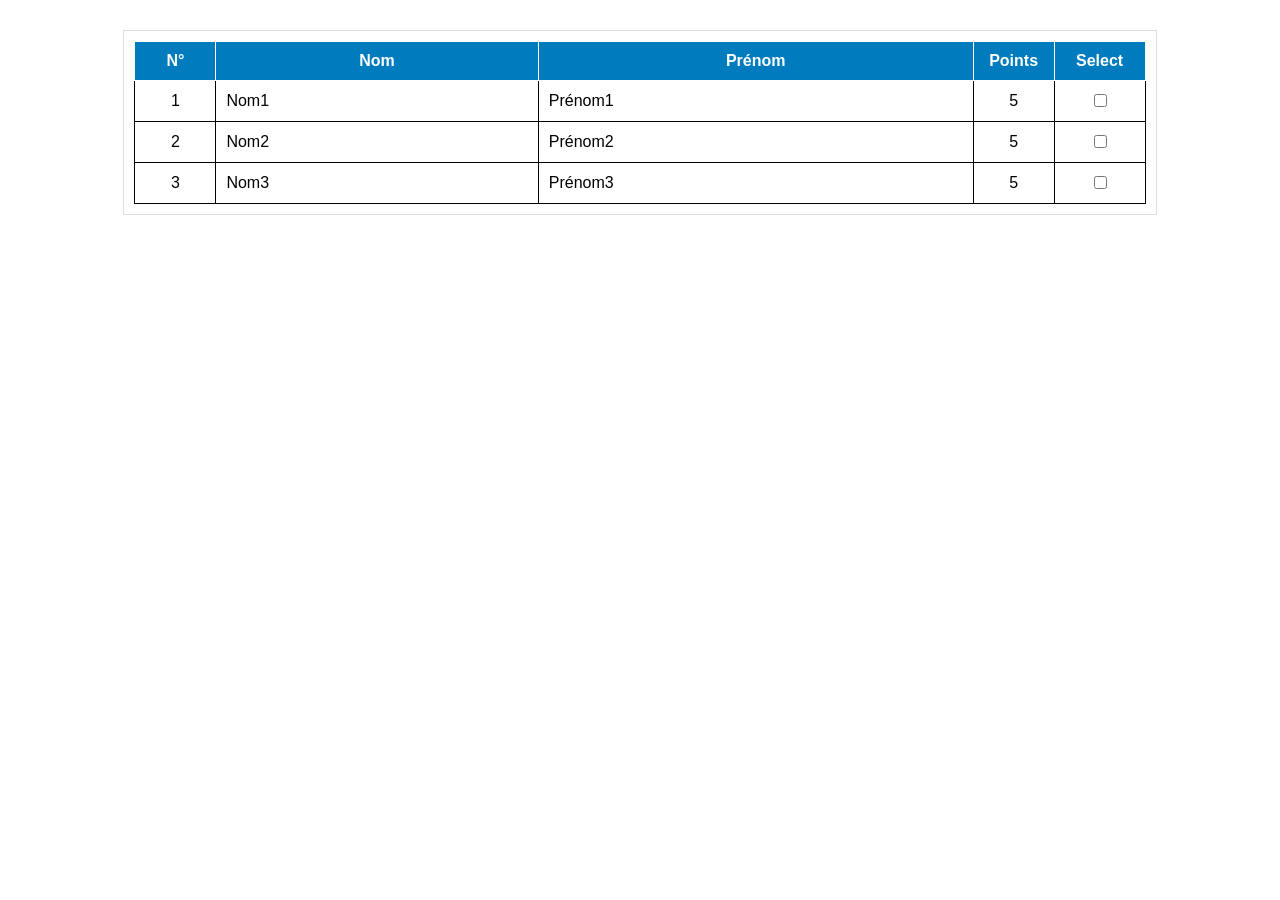
<file: etape1/index.html>
<!DOCTYPE html>
<html lang="fr">
<head>
    <meta charset="UTF-8">
    <title>CRUD-Persons - Etape 1</title>
    <link rel="stylesheet" href="style.css">
</head>
<body>
   
    <div id="table_container">
        <table>
            <tr>
                <th>N°</th><th>Nom</th><th>Prénom</th><th>Points</th><th>Select</th>
            </tr>
            <tr>
                <td class="col_number">1</td>
                <td class="col_text">Nom1</td>
                <td class="col_text">Prénom1</td>
                <td class="col_number">5</td>
                <td class="col_chkbox"><input type="checkbox"/></td>
            </tr>
            <tr>
                <td class="col_number">2</td>
                <td class="col_text">Nom2</td>
                <td class="col_text">Prénom2</td>
                <td class="col_number">5</td>
                <td class="col_chkbox"><input type="checkbox"/></td>
            </tr>
            <tr>
                <td class="col_number">3</td>
                <td class="col_text">Nom3</td>
                <td class="col_text">Prénom3</td>
                <td class="col_number">5</td>
                <td class="col_chkbox"><input type="checkbox"/></td>
            </tr>
        </table>
    </div>
</body>
</html>
</file>
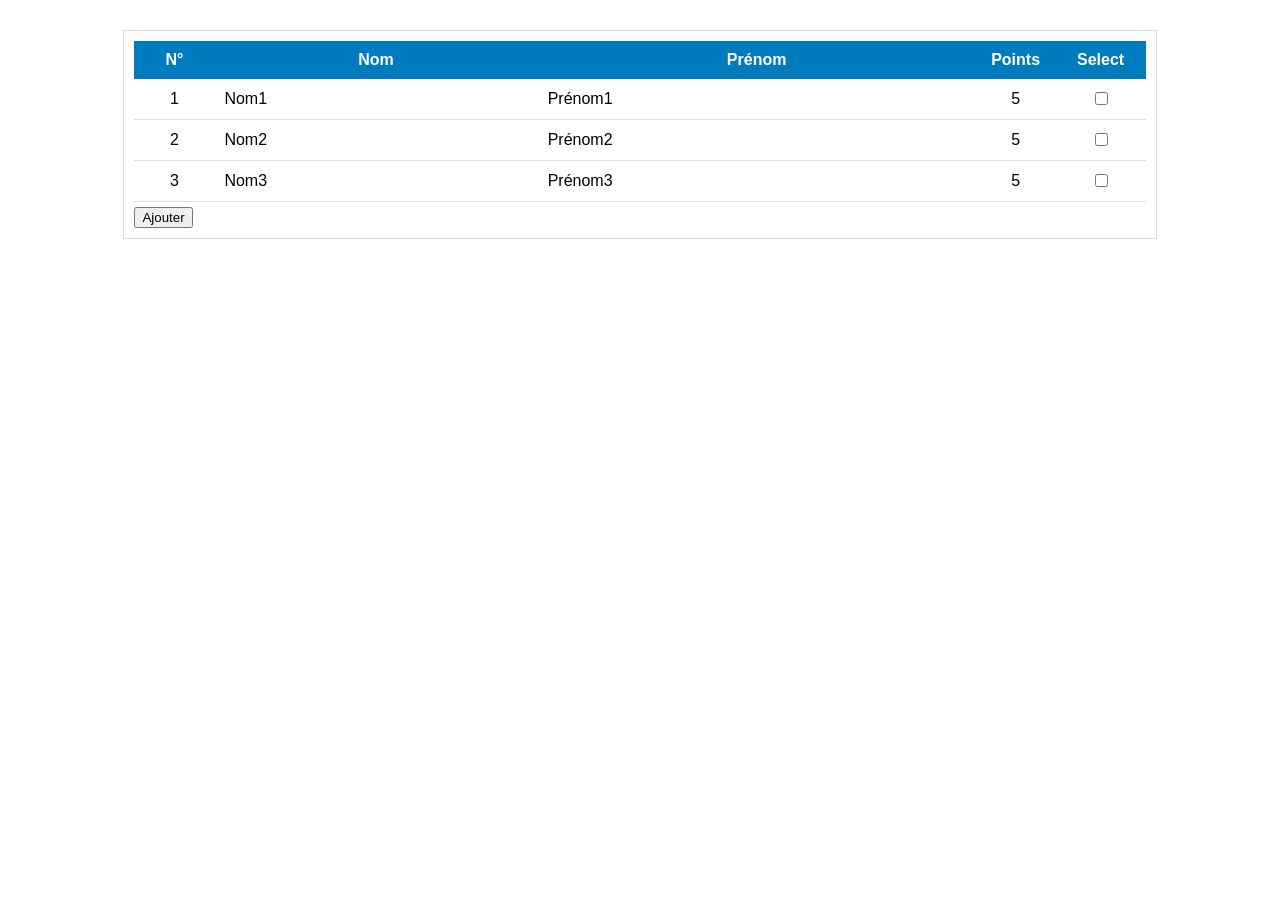
<file: etape2/index.html>
<!DOCTYPE html>
<html lang="fr">
<head>
    <meta charset="UTF-8">
    <title>CRUD-Persons - Etape 2</title>
    <link rel="stylesheet" href="style.css">
    <script src="script.js" defer></script>
     <!-- Fichier JS externe (cours slide 24 : Méthode 3 = fichier JS) ; "defer" = exécution après chargement du DOM (cours slide 27) -->
</head>
<body>
  <!-- Conteneur : tableau centré + police Calibri en premier choix (TP slide 10) -->
    <div id="table_container">
        <table>
            <tr>
                <th>N°</th><th>Nom</th><th>Prénom</th><th>Points</th><th>Select</th>
            </tr>
            <tr>
                <td class="col_number">1</td>
                <td class="col_text">Nom1</td>
                <td class="col_text">Prénom1</td>
                <td class="col_number">5</td>
                <td class="col_chkbox"><input type="checkbox"/></td>
            </tr>
            <tr>
                <td class="col_number">2</td>
                <td class="col_text">Nom2</td>
                <td class="col_text">Prénom2</td>
                <td class="col_number">5</td>
                <td class="col_chkbox"><input type="checkbox"/></td>
            </tr>
            <tr>
                <td class="col_number">3</td>
                <td class="col_text">Nom3</td>
                <td class="col_text">Prénom3</td>
                <td class="col_number">5</td>
                <td class="col_chkbox"><input type="checkbox"/></td>
            </tr>
        </table>
        <button onclick="doInsertRowTable(99, 'nom', 'prenom', 10)">Ajouter</button>
    </div>
</body>
</html>
</file>
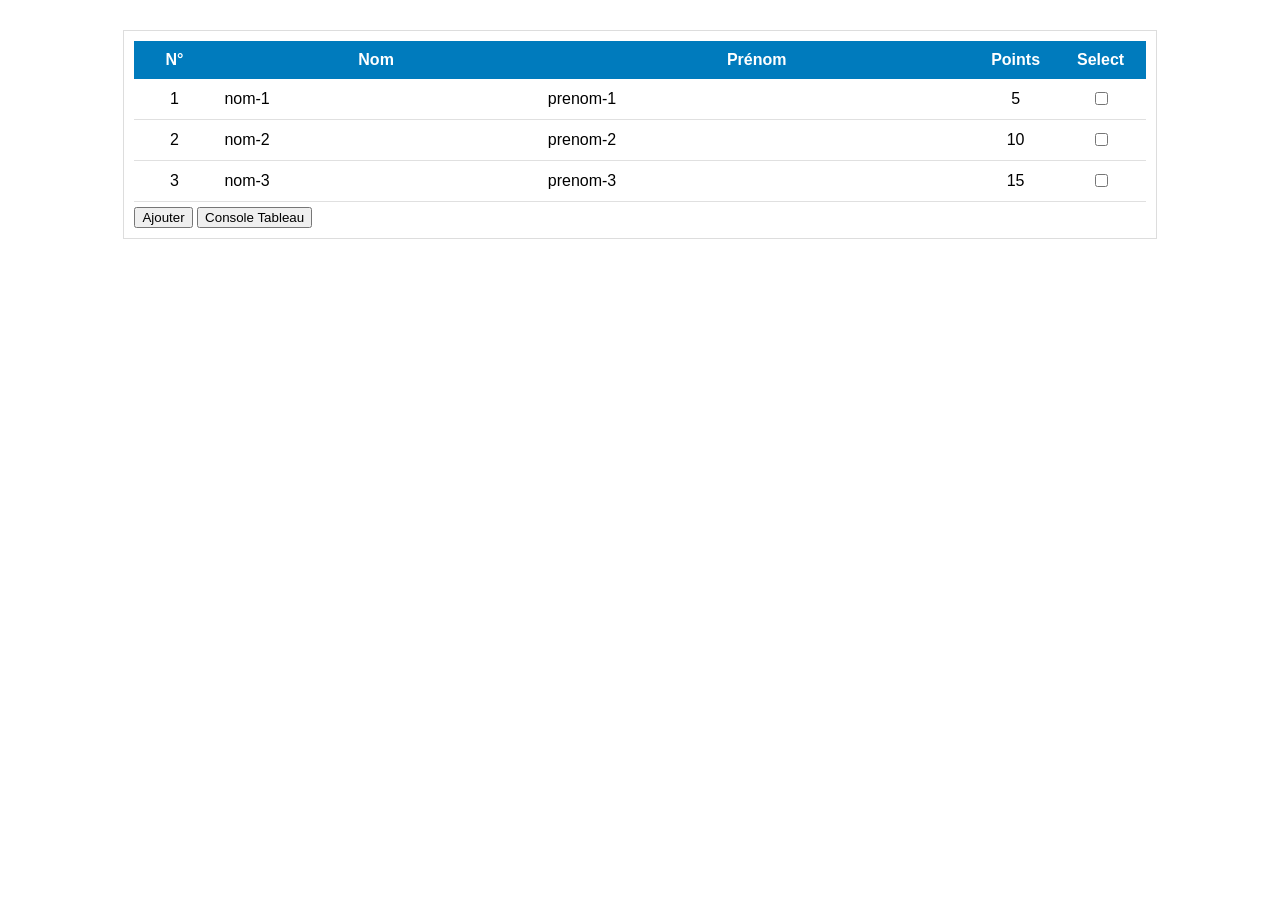
<file: etape3/index.html>
<!DOCTYPE html>
<html lang="fr">
<head>
    <meta charset="UTF-8">
    <title>CRUD-Persons - Etape 3</title>
    <link rel="stylesheet" href="style.css">
    <!-- Fichier JS externe (cours slide 24 : Méthode 3 = fichier JS) ; "defer" = exécution après chargement du DOM (cours slide 27) -->
    <script src="script.js" defer></script>
</head>
<body>
    <!-- Conteneur du tableau (id = table_container) : sert à centrer et à fixer la police -->
    <div id="table_container">
        <table>
            <tr>
                <th>N°</th><th>Nom</th><th>Prénom</th><th>Points</th><th>Select</th>
            </tr>
        </table>
        <!-- Au clic (onclick, cours slide 129) : exécute doInsert (qui utilise le compteur de lignes) -->
        <button onclick="doInsert('nom', 'prenom', 10)">Ajouter</button>
        <!-- Au clic (onclick, cours slide 129) : affiche le tableau persons dans la console (cours slide 33) -->
        <button onclick="consoleTableau()">Console Tableau</button>
    </div>
</body>
</html>
</file>
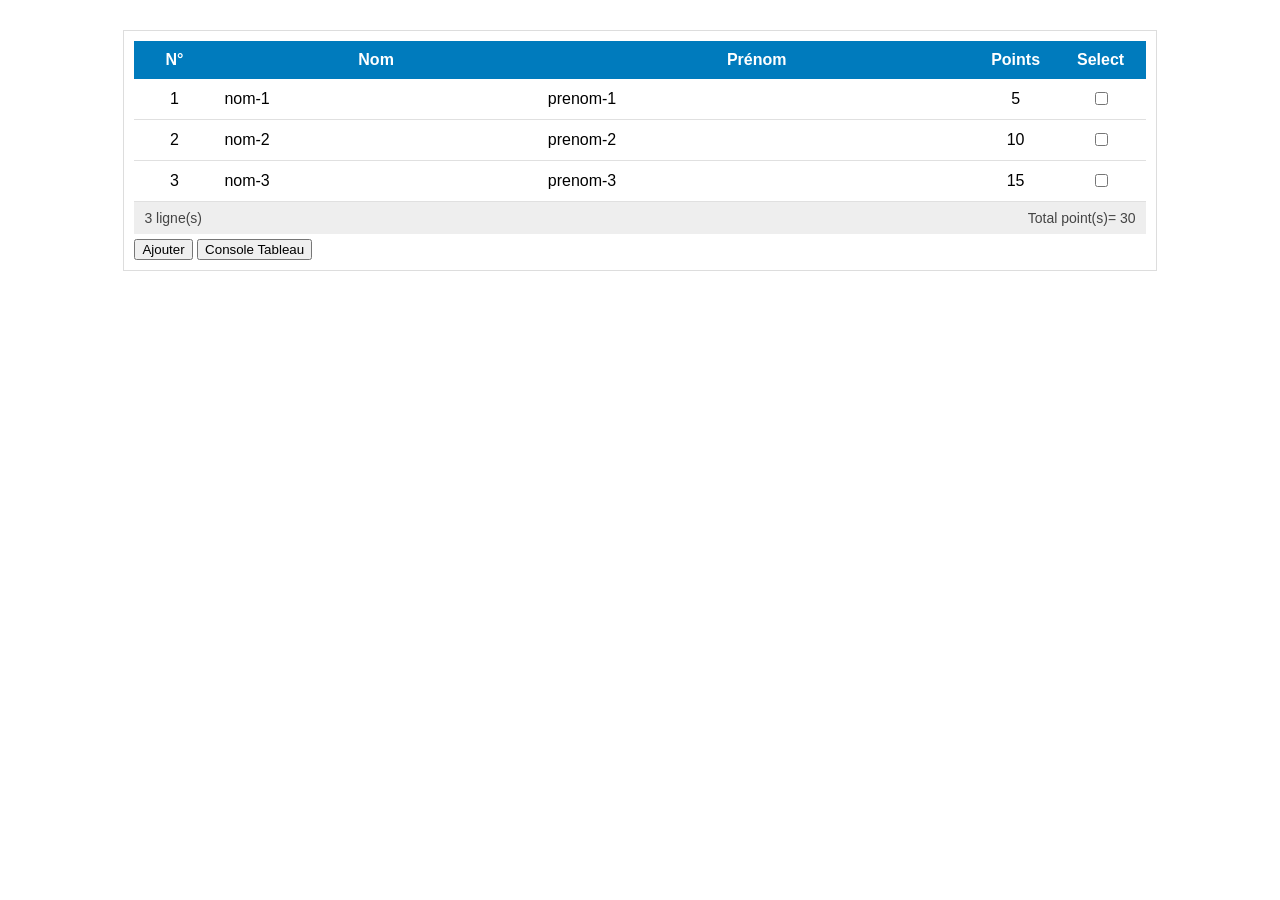
<file: etape4/index.html>
<!DOCTYPE html>
<html lang="fr">
<head>
    <meta charset="UTF-8">
    <title>CRUD-Persons - Etape 4</title>
    <link rel="stylesheet" href="style.css">
    <!-- Fichier JS externe (cours slide 24 : Méthode 3 = fichier JS) ; "defer" = exécution après chargement du DOM (cours slide 27) -->
    <script src="script.js" defer></script>
</head>
<body>
    <!-- Conteneur du tableau (id = table_container) : sert à centrer et à fixer la police -->
    <div id="table_container">
        <table>
            <tr>
                <th>N°</th><th>Nom</th><th>Prénom</th><th>Points</th><th>Select</th>
            </tr>
        </table>
        <!-- Espace résumé (id container_summary) : p1 = nombre de lignes, p3 = total des points -->
        <div id="container_summary">
            <p id="p1">0 ligne(s)</p>
            <p id="p2"></p>
            <p id="p3">Total point(s)= 0</p>
        </div>
        <!-- Au clic (onclick, cours slide 129) : exécute doInsert  -->
        <button onclick="doInsert('nom', 'prenom', 10)">Ajouter</button>
        <!-- Au clic (onclick, cours slide 129) : affiche le tableau persons dans la console (cours slide 33) -->
        <button onclick="consoleTableau()">Console Tableau</button>
    </div>
</body>
</html>
</file>
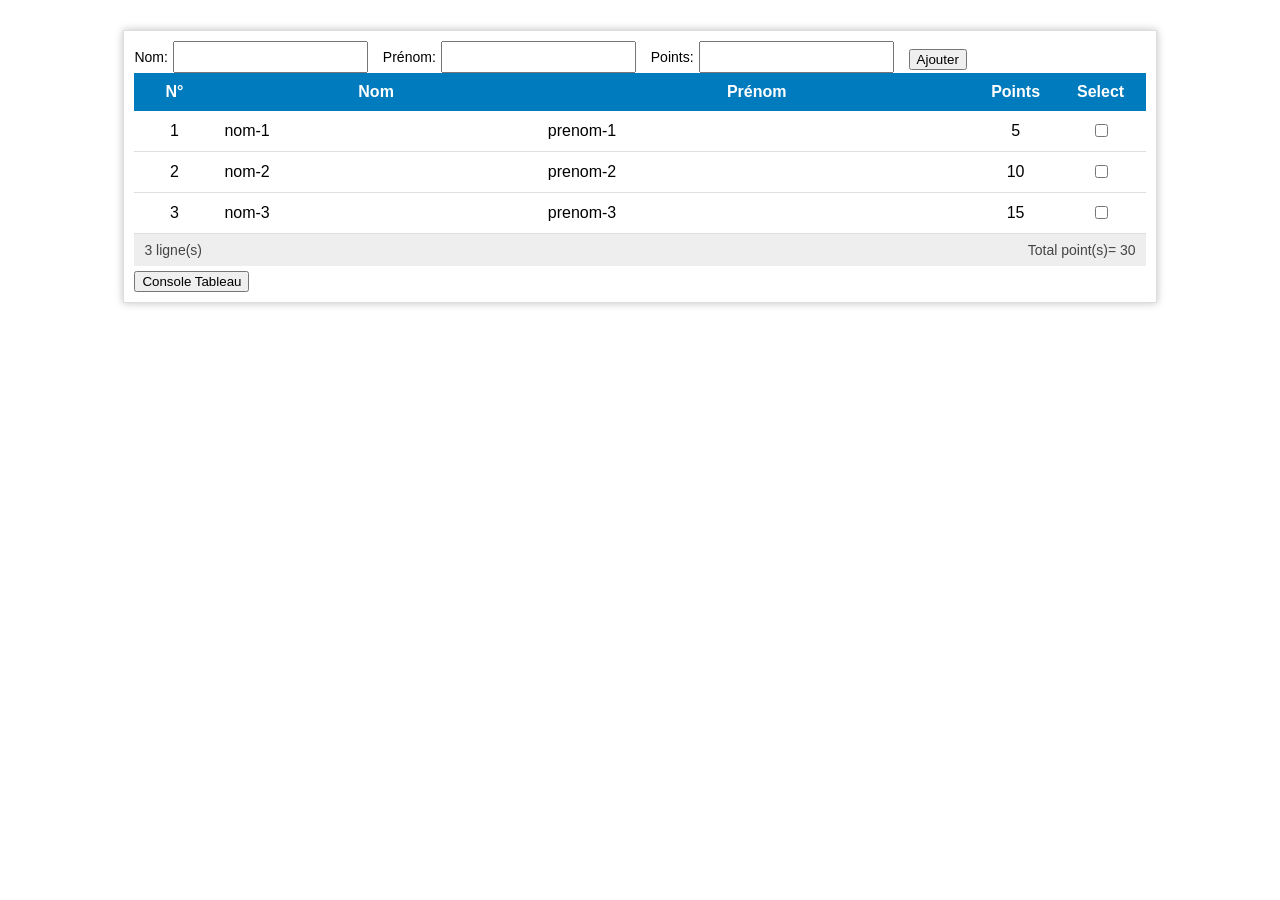
<file: etape5/index.html>
<!DOCTYPE html>
<html lang="fr">
<head>
    <meta charset="UTF-8">
    <title>CRUD-Persons - Etape 5</title>
    <link rel="stylesheet" href="style.css">
    <!-- Fichier JS externe (cours slide 24 : Méthode 3 = fichier JS) ; "defer" = exécution après chargement du DOM (cours slide 27) -->
    <script src="script.js" defer></script>
</head>
<body>
    <!-- Conteneur du tableau (id = table_container) : sert à centrer et à fixer la police -->
    <div id="table_container">
         <!-- conteneur du formulaire (id = form_container) : copied from (slide 48-tp4) -->
     <div id="form_container"> 
         <div class="form_group">
             <label class="form_label">Nom:</label>
             <input type="text" id="form_nom" class="form_field"/>
         </div>
         <div class="form_group">
             <label class="form_label">Prénom:</label>
             <input type="text" id="form_prenom" class="form_field"/>
         </div>
         <div class="form_group">
              <label class="form_label">Points:</label>
              <input type="number" id="form_points" class="form_field"/>
         </div>
         <button onclick="doNewData()">
              Ajouter
         </button>
        </div>


        <table>
            <tr>
                <th>N°</th><th>Nom</th><th>Prénom</th><th>Points</th><th>Select</th>
            </tr>
        </table>

        <!-- Espace résumé (id container_summary) : p1 = nombre de lignes, p3 = total des points -->
        <div id="container_summary">
            <p id="p1">0 ligne(s)</p>
            <p id="p2"></p>
            <p id="p3">Total point(s)= 0</p>
        </div>
       
        <!-- Au clic (onclick, cours slide 129) : affiche le tableau persons dans la console (cours slide 33) -->
        <button onclick="consoleTableau()">Console Tableau</button>
    </div>
</body>
</html>
</file>
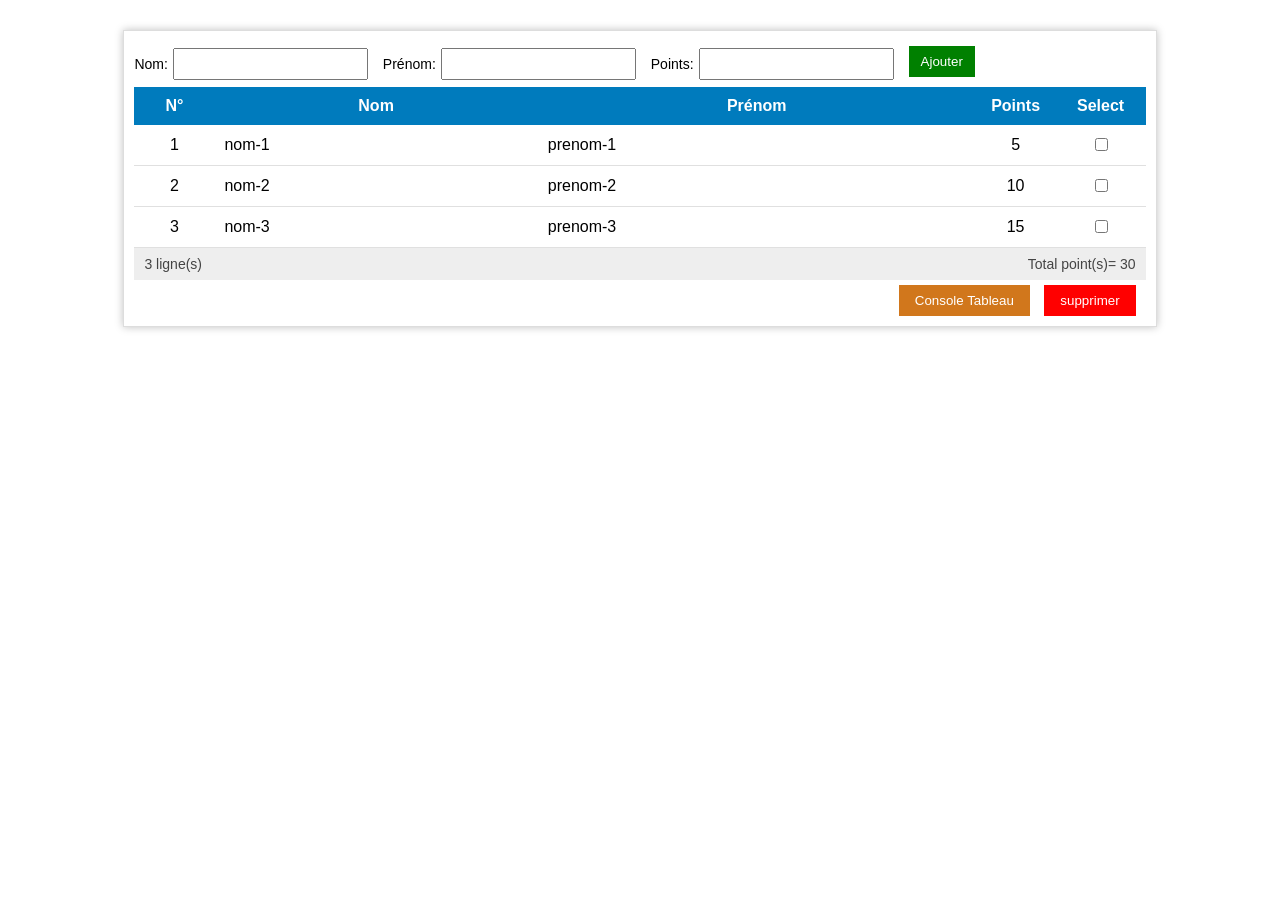
<file: etape6/index.html>
<!DOCTYPE html>
<html lang="fr">
<head>
    <meta charset="UTF-8">
    <title>CRUD-Persons - Etape 6</title>
    <link rel="stylesheet" href="style.css">
    <!-- Fichier JS externe (cours slide 24 : Méthode 3 = fichier JS) ; "defer" = exécution après chargement du DOM (cours slide 27) -->
    <script src="script.js" defer></script>
</head>
<body>
    <!-- Conteneur du tableau (id = table_container) : sert à centrer et à fixer la police -->
    <div id="table_container">
           <!-- conteneur du formulaire (id = form_container) : copied from (slide 48-tp4) -->
     <div id="form_container">
         <div class="form_group">
             <label class="form_label">Nom:</label>
             <input type="text" id="form_nom" class="form_field"/>
         </div>
         <div class="form_group">
             <label class="form_label">Prénom:</label>
             <input type="text" id="form_prenom" class="form_field"/>
         </div>
         <div class="form_group">
              <label class="form_label">Points:</label>
              <input type="number" id="form_points" class="form_field"/>
         </div>
         <button onclick="doNewData()"class="btn_add">
              Ajouter
         </button>
        </div>


        <table>
            <tr>
                <th>N°</th><th>Nom</th><th>Prénom</th><th>Points</th><th>Select</th>
            </tr>
        </table>

        <!-- Espace résumé (id container_summary) : p1 = nombre de lignes, p3 = total des points -->
        <div id="container_summary">
            <p id="p1">0 ligne(s)</p>
            <p id="p2"></p>
            <p id="p3">Total point(s)= 0</p>
        </div>
       

        <div id="container_btn">
        <!-- Au clic (onclick, cours slide 129) : affiche le tableau persons dans la console (cours slide 33) -->
        <button onclick="consoleTableau()" class="btn_consol">Console Tableau</button>

        <!-- Au clic (onclick, cours slide 129) : supprime les lignes sélectionnées (cours slide 33) -->
        <button onclick="deleteRow()" class="btn_del">supprimer</button>
        </div>

    </div>
</body>
</html>
</file>
<file: etape1/style.css>
/* Conteneur : tableau centré + police Calibri en premier choix (TP slide 10) */
#table_container {
  font-family: Calibri, Arial, sans-serif;
  width: 80%;
  margin: 30px auto;
  padding: 10px;
  border: 1px solid #ddd;
  box-shadow: 0 0 8px rgba(0, 0, 0, 0);
}

table {
  width: 100%;
  border-collapse: collapse;
}

th {
  background-color: #007bbd;
  color: white;
  padding: 10px;
  border: 1px solid white;
}

td {
  padding: 10px;
  border-bottom: 1px solid #e0e0e0;
  border: 1px solid black;
}

.col_number {
  text-align: center;
  width: 60px;
}

.col_text {
  text-align: left;
}

.col_chkbox {
  text-align: center;
  width: 70px;
}

button {
  margin-top: 5px;
  cursor: pointer;
}
</file>
<file: etape2/style.css>
/* Conteneur : tableau centré + police Calibri en premier choix (TP slide 10) */
#table_container {
  font-family: Calibri, Arial, sans-serif;
  width: 80%;
  margin: 30px auto;
  padding: 10px;
  border: 1px solid #ddd;
  box-shadow: 0 0 8px rgba(0, 0, 0, 0);
}

table {
  width: 100%;
  border-collapse: collapse;
}

th {
  background-color: #007bbd;
  color: white;
  padding: 10px;
}

td {
  padding: 10px;
  border-bottom: 1px solid #e0e0e0;
}

.col_number {
  text-align: center;
  width: 60px;
}

.col_text {
  text-align: left;
}

.col_chkbox {
  text-align: center;
  width: 70px;
}

button {
  margin-top: 5px;
  cursor: pointer;
}
</file>
<file: etape3/style.css>
/* Conteneur : tableau centré + police Calibri en premier choix (TP slide 10) */
#table_container {
  font-family: Calibri, Arial, sans-serif;
  width: 80%;
  margin: 30px auto;
  padding: 10px;
  border: 1px solid #ddd;
  box-shadow: 0 0 8px rgba(0, 0, 0, 0);
}

table {
  width: 100%;
  border-collapse: collapse;
}

th {
  background-color: #007bbd;
  color: white;
  padding: 10px;
}

td {
  padding: 10px;
  border-bottom: 1px solid #e0e0e0;
}

.col_number {
  text-align: center;
  width: 60px;
}

.col_text {
  text-align: left;
}

.col_chkbox {
  text-align: center;
  width: 70px;
}

button {
  margin-top: 5px;
  cursor: pointer;
}
</file>
<file: etape4/style.css>
/* Conteneur : tableau centré + police Calibri en premier choix (TP slide 10) */
#table_container {
    font-family: Calibri, Arial, sans-serif;
    width: 80%;
    margin: 30px auto;
    padding: 10px;
    border: 1px solid #ddd;
    box-shadow: 0 0 8px rgba(0, 0, 0, 0);
}

table {
    width: 100%;
    border-collapse: collapse;
}

th {
    background-color: #007bbd;
    color: white;
    padding: 10px;
}

td {
    padding: 10px;
    border-bottom: 1px solid #e0e0e0;
}

/* Classes de colonnes (TP slide 9) */
.col_number {
    text-align: center;
    width: 60px;
}

.col_text {
    text-align: left;
}

.col_chkbox {
    text-align: center;
    width: 70px;
}

button {
    margin-top: 5px;
    cursor: pointer;
}

/* Espace résumé : fond gris, nombre de lignes à gauche, total à droite (TP slide 34) */
#container_summary {
    display: flex;
    justify-content: space-between;
    background-color: #eeeeee;
    padding: 0 10px;
    font-size: 14px;
    color: #444;
}

#container_summary p {
    margin: 8px 0;
}
</file>
<file: etape5/style.css>
/* Conteneur : tableau centré + police Calibri en premier choix (TP slide 10) */
#table_container {
    font-family: Calibri, Arial, sans-serif;
    width: 80%;
    margin: 30px auto;
    padding: 10px;
    border: 1px solid #ddd;
    box-shadow: 0 0 8px rgba(0, 0, 0, 0.25);
}

table {
    width: 100%;
    border-collapse: collapse;
}

th {
    background-color: #007bbd;
    color: white;
    padding: 10px;
}

td {
    padding: 10px;
    border-bottom: 1px solid #e0e0e0;
}

/* Classes de colonnes (TP slide 9) */
.col_number {
    text-align: center;
    width: 60px;
}

.col_text {
    text-align: left;
}

.col_chkbox {
    text-align: center;
    width: 70px;
}

button {
    margin-top: 5px;
    cursor: pointer;
}

/* Espace résumé : fond gris, nombre de lignes à gauche, total à droite (TP slide 34) */
#container_summary {
    display: flex;
    justify-content: space-between;
    background-color: #eeeeee;
    padding: 0 10px;
    font-size: 14px;
    color: #444;
}

#container_summary p {
    margin: 8px 0;
}

#form_container {
    display: flex;
    align-items: center;
    gap: 15px; 
}

.form_group {
    display: flex;
    align-items: center;
}

.form_label {
    margin-right: 5px;
    padding: 6px 0; 
    font-size: 14px;  
}

.form_field {
    padding: 6px 8px;
    font-size: 14px;
}
</file>
<file: etape6/style.css>
/* Conteneur : tableau centré + police Calibri en premier choix (TP slide 10) */
#table_container {
    font-family: Calibri, Arial, sans-serif;
    width: 80%;
    margin: 30px auto;
    padding: 10px;
    border: 1px solid #ddd;
    box-shadow: 0 0 8px rgba(0, 0, 0, 0.25);
}

table {
    width: 100%;
    border-collapse: collapse;
}

th {
    background-color: #007bbd;
    color: white;
    padding: 10px;
}

td {
    padding: 10px;
    border-bottom: 1px solid #e0e0e0;
}

/* Classes de colonnes (TP slide 9) */
.col_number {
    text-align: center;
    width: 60px;
}

.col_text {
    text-align: left;
}

.col_chkbox {
    text-align: center;
    width: 70px;
}

button {
    margin-top: 5px;
    cursor: pointer;
}

/* Espace résumé : fond gris, nombre de lignes à gauche, total à droite (TP slide 34) */
#container_summary {
    display: flex;
    justify-content: space-between;
    background-color: #eeeeee;
    padding: 0 10px;
    font-size: 14px;
    color: #444;
}

#container_summary p {
    margin: 8px 0;
}
#form_container {
    display: flex;
    align-items: center;
    gap: 15px; 
}

.form_group {
    display: flex;
    align-items: center;
}

.form_label {
    margin-right: 5px;
    padding: 6px 0; 
    font-size: 14px;  
}

.form_field {
    padding: 6px 8px; 
    font-size: 14px;
}

button {
    padding: 6px 12px;
}
#container_btn {

    text-align: right;
    .btn_consol {
        background-color: #d1771cfe;
        color: white;
        border: none;
        padding: 8px 16px;
        margin-right: 10px;
        cursor: pointer;

         
    }
    .btn_del {
        background-color: red;
        color: white;
        border: none;
        padding: 8px 16px;
        margin-right: 10px;
        cursor: pointer;
    }
     
}
.btn_add {
        background-color: green;
        color: white;
        border: none;
        padding: 8px 12px;
        margin-right: 10px;
        margin-bottom: 10px;
        cursor: pointer;
    }
</file>
